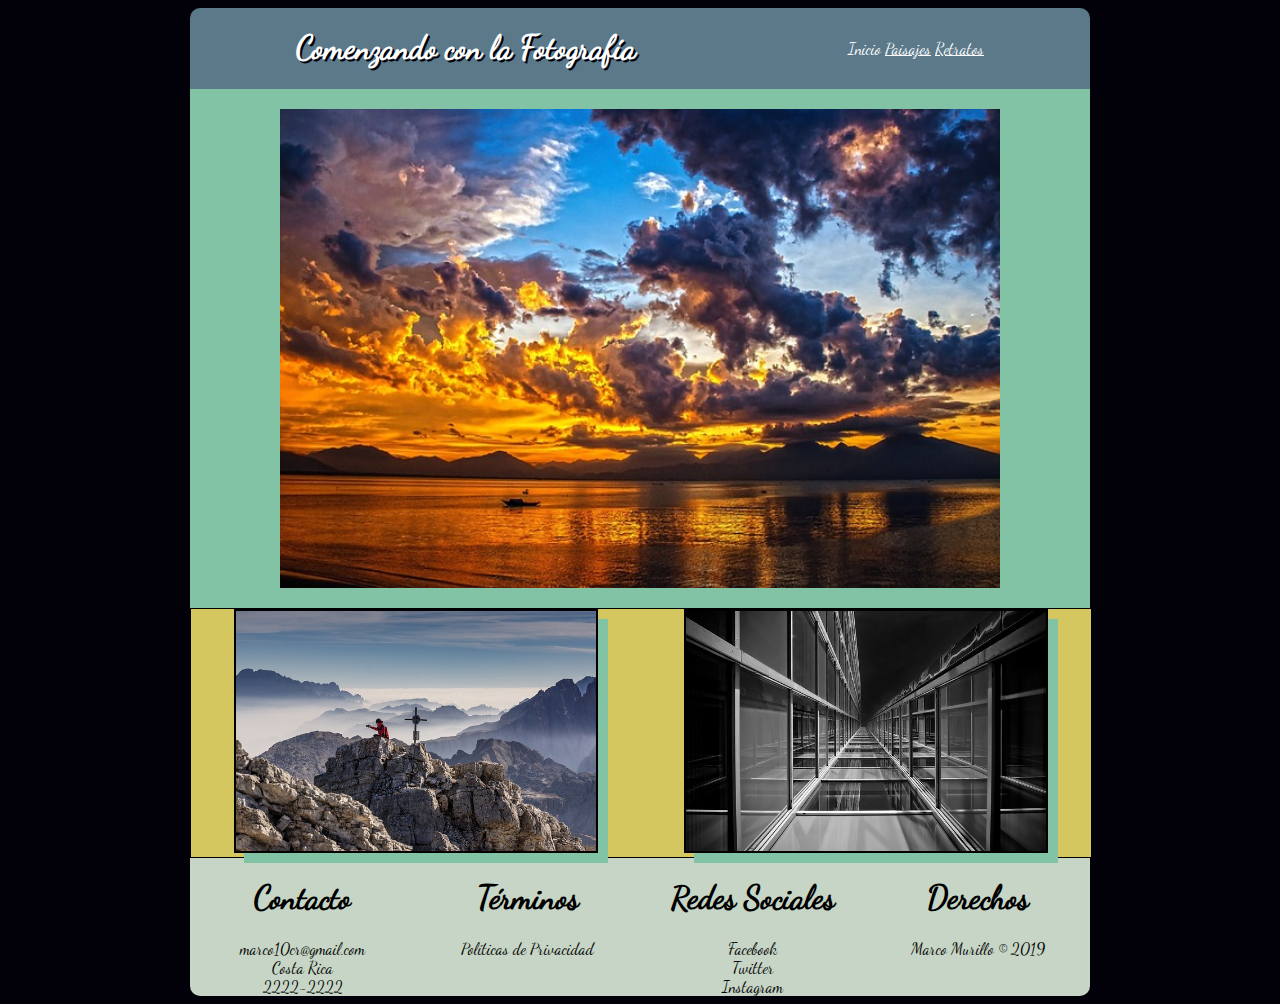
<file: index.html>
<!DOCTYPE html>
<html>
  <head>
    <meta charset="utf-8">
    <meta name="viewport" content="initial-scale=1.0, width=device, user-scalable=no">
    <title>Inicio</title>
    <link rel="stylesheet" href="css/estilos.css">
  </head>
  <body>
    <div id="contenido">
     <header id="head">
      <div>
       <h1 class="titulo">Comenzando con la Fotografía</h1>
      </div>
      <div>
        <a id="pag1" href="index.html">Inicio</a>
        <a href="html1/pag2.html">Paisajes</a>
        <a href="html2/pag3.html">Retratos</a>
      </div>
    </header>
    <section class="body">
      <img src="img/boat.jpg" alt="bote" title="paisaje" width="80%" id="img">
    </section>
    <section class="sec">
      <div class=primera>
      <a href="html/pag2.html"><img src="img/photographer.jpg" id="img1" width="80%"></a>
      </div>
      <div class="segunda">
      <a href="html/pag3.html"><img src="img/architecture.jpg" id="img2" width="80%"></a>
      </div>
    </section>
  </body>
  <footer id="pie">
    <div class="cont">
     <h1>Contacto</h1>
     marco10cr@gmail.com
     <br>
     Costa Rica
     <br>
     2222-2222
     </div>
    <div class="ter">
     <h1>Términos</h1>
     Políticas de Privacidad
     <br>
     <br>
     <br>
     </div>
    <div class="red">
     <h1>Redes Sociales</h1>
     Facebook
     <br>
     Twitter
     <br>
     Instagram
    </div>
    <div class="der">
     <h1>Derechos</h1>
     Marco Murillo &copy 2019
     <br>
     <br>
     <br>
    </div>
  </footer>
    </div>
</html>
</file>
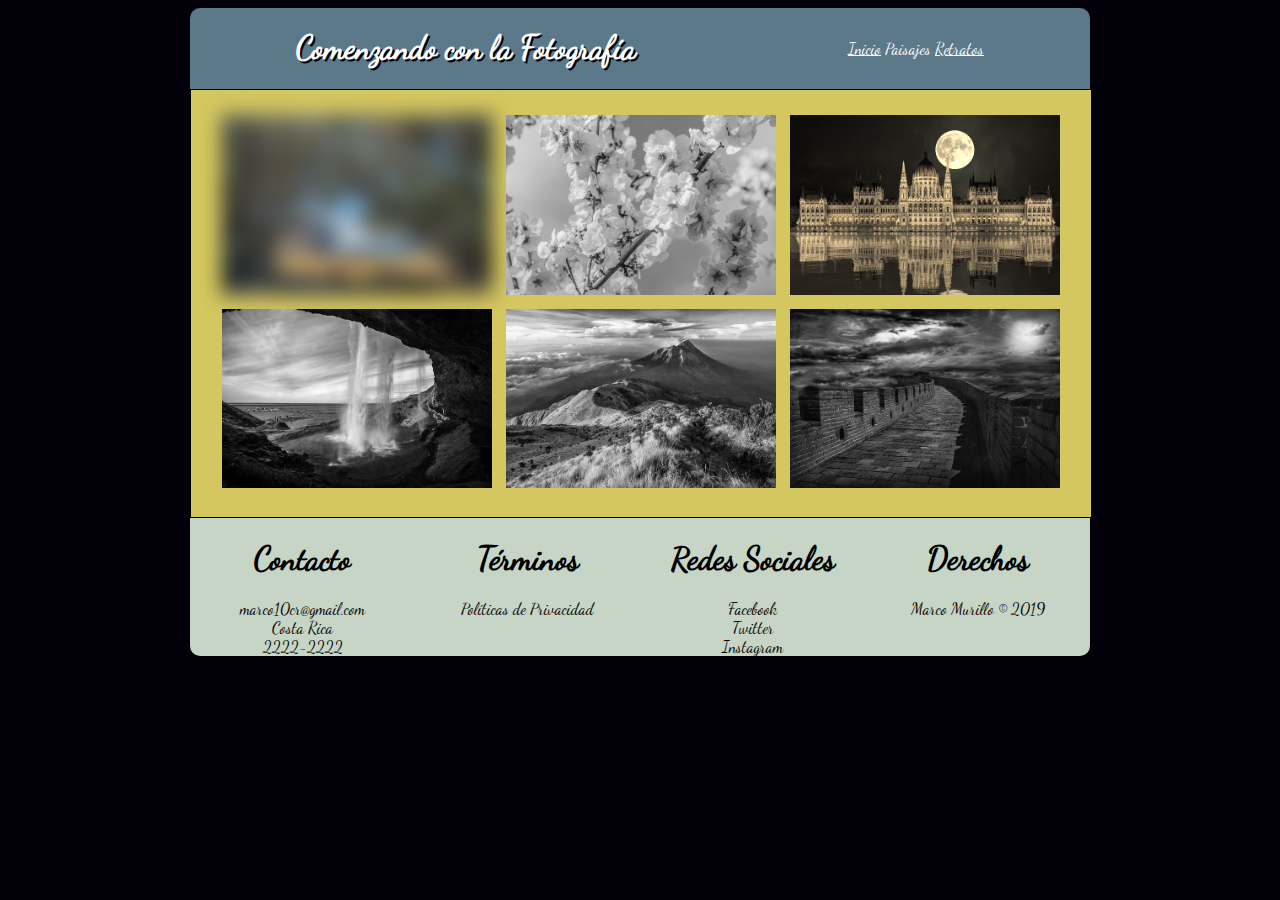
<file: html1/pag2.html>
<!DOCTYPE html>
<html>
  <head>
    <meta charset="utf-8">
    <meta name="viewport" content="initial-scale=1.0, width=device, user-scalable=no">
    <title>Paisajes</title>
    <link rel="stylesheet" href="css/estilos.css">
  </head>
  <body>
    <div id="contenido">
     <header id="head">
      <div class="tit">
       <h1 class="titulo">Comenzando con la Fotografía</h1>
      </div>
      <div class="en">
        <a href="../index.html">Inicio</a>
        <a id="pag2" href="pag2.html">Paisajes</a>
        <a href="../html2/pag3.html">Retratos</a>
      </div>
    </header>
    <section class="sec">
      <div>
      <img class="primera" src="img/beach.jpg" id="img1"></a>
      <img class="segunda" src="img/cherry.jpg" id="img2"></a>
      <img class="tercera" src="img/city.jpg" id="img3"></a>
      <img class="cuarta" src="img/fall.jpg" id="img4"></a>
      <img class="quinta" src="img/landscape.jpg" id="img5"></a>
      <img class="sexta" src="img/wall.jpg" id="img6"></a>
    </div>
    </section>
  </body>
  <footer id="pie">
    <div class="cont">
     <h1>Contacto</h1>
     marco10cr@gmail.com
     <br>
     Costa Rica
     <br>
     2222-2222
     </div>
    <div class="ter">
     <h1>Términos</h1>
     Políticas de Privacidad
     <br>
     <br>
     <br>
     </div>
    <div class="red">
     <h1>Redes Sociales</h1>
     Facebook
     <br>
     Twitter
     <br>
     Instagram
    </div>
    <div class="der">
     <h1>Derechos</h1>
     Marco Murillo &copy 2019
     <br>
     <br>
     <br>
    </div>
  </footer>
    </div>
</html>
</file>
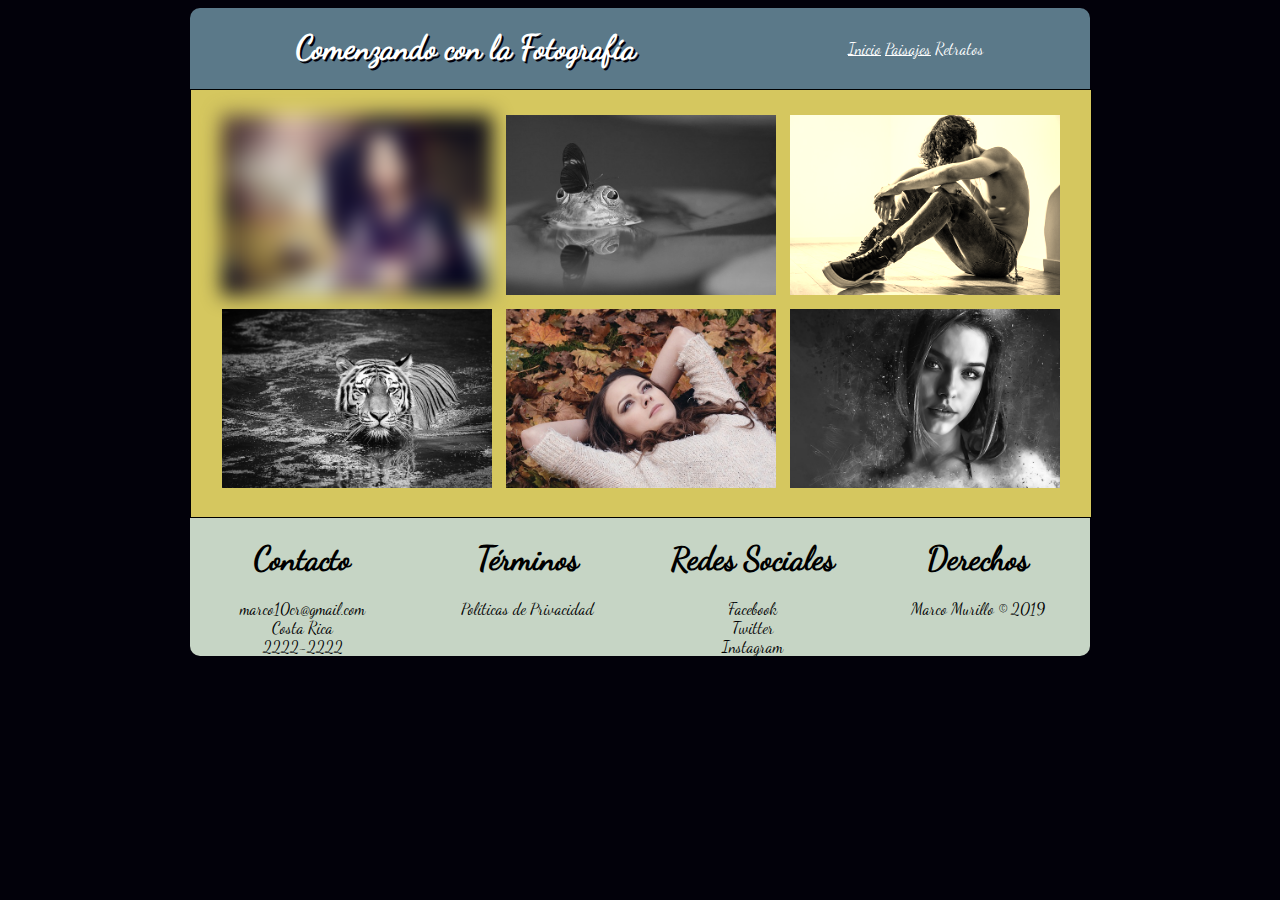
<file: html2/pag3.html>
<!DOCTYPE html>
<html>
  <head>
    <meta charset="utf-8">
    <meta name="viewport" content="initial-scale=1.0, width=device, user-scalable=no">
    <title>Paisajes</title>
    <link rel="stylesheet" href="css/estilos.css">
  </head>
  <body>
    <div id="contenido">
     <header id="head">
      <div class="tit">
       <h1 class="titulo">Comenzando con la Fotografía</h1>
      </div>
      <div class="en">
        <a href="../index.html">Inicio</a>
        <a href="../html1/pag2.html">Paisajes</a>
        <a id="pag3" href="pag3.html">Retratos</a>
      </div>
    </header>
    <section class="sec">
      <div>
      <img class="primera" src="img/beautiful.jpg" id="img1"></a>
      <img class="segunda" src="img/frog.jpg" id="img2"></a>
      <img class="tercera" src="img/lonely.jpg" id="img3"></a>
      <img class="cuarta" src="img/tiger.jpg" id="img4"></a>
      <img class="quinta" src="img/woman.jpg" id="img5"></a>
      <img class="sexta" src="img/woman2.jpg" id="img6"></a>
    </div>
    </section>
  </body>
  <footer id="pie">
    <div class="cont">
     <h1>Contacto</h1>
     marco10cr@gmail.com
     <br>
     Costa Rica
     <br>
     2222-2222
     </div>
    <div class="ter">
     <h1>Términos</h1>
     Políticas de Privacidad
     <br>
     <br>
     <br>
     </div>
    <div class="red">
     <h1>Redes Sociales</h1>
     Facebook
     <br>
     Twitter
     <br>
     Instagram
    </div>
    <div class="der">
     <h1>Derechos</h1>
     Marco Murillo &copy 2019
     <br>
     <br>
     <br>
    </div>
  </footer>
    </div>
</html>
</file>
<file: css/estilos.css>
@font-face
{
  font-family: 'DancingScript-Regular';
  src: url('DancingScript-Regular.otf');
}
body
{
  background-color: #02010a;
  font-family: DancingScript-Regular;
  color: white;
}
a
{
  color: white;
}
header
{
  background: #5b7989;
  border-radius: 10px 10px 0px 0px;
  display: flex;
  justify-content: space-around;
  align-items: center;
  transition: slidein 1s;
  animation: head-animacion 3s;
}
.titulo
{
  font-family: DancingScript-Regular;
  color: white;
  text-shadow: 2px 2px #02010a;
}
#pag1
{
  text-decoration: none;
}
.body
{
  background: #82c3a6;
  display: flex;
  flex-flow: row wrap;
  justify-content: space-around;
  align-items: center;
  padding: 20px 0px;
  width: 100%;
}
.sec
{
  background: #d5c75f;
  border: 1px solid black;
  display: flex;
  flex-direction: row;
  justify-content: space-around;
  align-items: center;
  text-align: center;
  width: 100%;
}
#img1
{
  box-shadow: 10px 10px #82c3a6;
  border: 2px solid black;
  transition: 1s;
}
#img1:hover
{
	transform: rotate(10deg);
}
#img2
{
  box-shadow: 10px 10px #82c3a6;
  border: 2px solid black;
  transition: 1s;
}
#img2:hover
{
	transform: translate(20px,-5px);
}
#contenido
{
margin:0 auto;
width:900px;
}
.primera
{
  width: 50%;
}
.segunda
{
  width: 50%;
}
@media only screen and (max-width: 900px) {

#contenido{
width:100%;
}
.body
{
  flex-direction: column;
}
.sec
{
  flex-direction: column;
}
header{
  display: flex;
  flex-direction: column;
}
.primera
{
  width: 100%;
}
.segunda
{
  width: 100%;
}
}
#pie
{
  background:  #C6d5c5;
  border-radius: 0px 0px 10px 10px;
  display: flex;
  justify-content: space-around;
  align-items: center;
  flex-flow: row wrap;
  width: 100%;
  font-family: DancingScript-Regular;
  color: black;
}
.cont
{
  width: 25%;
  text-align: center;
}
.ter
{
  width: 25%;
  text-align: center;
}
.red
{
  width: 25%;
  text-align: center;
}
.der
{
  width: 25%;
  text-align: center;
}
@media only screen and (max-width: 900px) {

#contenido{
width:100%;
}
.cont
{
  width: 100%;
  text-align: center;
}
.ter
{
  width: 100%;
  text-align: center;
}
.red
{
  width: 100%;
  text-align: center;
}
.der
{
  width: 100%;
  text-align: center;
}
}
@-webkit-keyframes head-animacion {
0% {
margin-top: 150%;
}
60% {
margin-top: -5%;
}
100% {
margin-top: 0%;
}
}
</file>
<file: html1/css/estilos.css>
@font-face
{
  font-family: 'DancingScript-Regular';
  src: url('DancingScript-Regular.otf');
}
body
{
  background-color: #02010a;
  color: white;
  font-family: DancingScript-Regular;
}
a
{
  color: white;
}
header
{
  background: #5b7989;
  border-radius: 10px 10px 0px 0px;
  display: flex;
  justify-content: space-around;
  align-items: center;
  transition: slidein 1s;
  animation: head-animacion 3s;
}
.titulo
{
  font-family: DancingScript-Regular;
  color: white;
  text-shadow: 2px 2px #02010a;
}
#pag2
{
  text-decoration: none;
}
.body
{
  background: #82c3a6;
  display: flex;
  flex-flow: row wrap;
  justify-content: space-around;
  align-items: center;
  padding: 20px 0px;
  width: 100%;
}
.sec img
{
  margin: 5px;
}
.sec
{
  background: #d5c75f;
  border: 1px solid black;
  display: flex;
  flex-flow: row;
  justify-content: space-around;
  align-items: center;
  padding: 20px 0px;
  text-align: center;
  width: 100%;
}
.primera
{
  -webkit-filter:blur(10px);
  filter:blur(10px);
}
.segunda
{
  -webkit-filter:grayscale(100%);
  filter:grayscale(100%);
}
.tercera
{
  -webkit-filter:sepia(90%);
  filter:sepia(90%);
}
.cuarta
{
  -webkit-filter:grayscale(100%);
  filter:grayscale(100%);
}
.sexta
{
  -webkit-filter:grayscale(100%);
  filter:grayscale(100%);
}
#contenido
{
margin:0 auto;
width:900px;
}
.primera
{
  width: 30%;
}
.segunda
{
  width: 30%;
}
.tercera
{
  width: 30%;
}
.cuarta
{
  width: 30%;
}
.quinta
{
  width: 30%;
}
.sexta
{
  width: 30%;
}
@media only screen and (max-width: 900px) {

#contenido{
width:100%;
}
.body
{
  flex-direction: column;
}
.sec
{
  flex-direction: column;
}
header{
  display: flex;
  flex-direction: column;
}
.primera
{
  width: 80%;
}
.segunda
{
  width: 80%;
}
.tercera
{
  width: 80%;
}
.cuarta
{
  width: 80%;
}
.quinta
{
  width: 80%;
}
.sexta
{
  width: 80%;
}
}
#pie
{
  background:  #C6d5c5;
  border-radius: 0px 0px 10px 10px;
  display: flex;
  justify-content: space-around;
  align-items: center;
  flex-flow: row wrap;
  width: 100%;
  font-family: DancingScript-Regular;
  color: black;
}
.cont
{
  width: 25%;
  text-align: center;
}
.ter
{
  width: 25%;
  text-align: center;
}
.red
{
  width: 25%;
  text-align: center;
}
.der
{
  width: 25%;
  text-align: center;
}
@media only screen and (max-width: 900px) {

#contenido{
width:100%;
}
.cont
{
  width: 100%;
  text-align: center;
}
.ter
{
  width: 100%;
  text-align: center;
}
.red
{
  width: 100%;
  text-align: center;
}
.der
{
  width: 100%;
  text-align: center;
}
}
@-webkit-keyframes head-animacion {
0% {
margin-top: 150%;
}
60% {
margin-top: -5%;
}
100% {
margin-top: 0%;
}
}
</file>
<file: html2/css/estilos.css>
@font-face
{
  font-family: 'DancingScript-Regular';
  src: url('DancingScript-Regular.otf');
}
body
{
  background-color: #02010a;
  color: white;
  font-family: DancingScript-Regular;
}
a
{
  color: white;
}
header
{
  background: #5b7989;
  border-radius: 10px 10px 0px 0px;
  display: flex;
  justify-content: space-around;
  align-items: center;
  transition: slidein 1s;
  animation: head-animacion 3s;
}
.titulo
{
  font-family: DancingScript-Regular;
  color: white;
  text-shadow: 2px 2px #02010a;
}
#pag3
{
  text-decoration: none;
}
.body
{
  background: #82c3a6;
  display: flex;
  flex-flow: row wrap;
  justify-content: space-around;
  align-items: center;
  padding: 20px 0px;
  width: 100%;
}
.sec img
{
  margin: 5px;
}
.sec
{
  background: #d5c75f;
  border: 1px solid black;
  display: flex;
  flex-flow: row;
  justify-content: space-around;
  align-items: center;
  padding: 20px 0px;
  text-align: center;
  width: 100%;
}
.primera
{
  -webkit-filter:blur(10px);
  filter:blur(10px);
}
.segunda
{
  -webkit-filter:grayscale(100%);
  filter:grayscale(100%);
}
.tercera
{
  -webkit-filter:sepia(90%);
  filter:sepia(90%);
}
.cuarta
{
  -webkit-filter:grayscale(100%);
  filter:grayscale(100%);
}
.sexta
{
  -webkit-filter:grayscale(100%);
  filter:grayscale(100%);
}
#contenido
{
margin:0 auto;
width:900px;
}
.primera
{
  width: 30%;
}
.segunda
{
  width: 30%;
}
.tercera
{
  width: 30%;
}
.cuarta
{
  width: 30%;
}
.quinta
{
  width: 30%;
}
.sexta
{
  width: 30%;
}
@media only screen and (max-width: 900px) {

#contenido{
width:100%;
}
.body
{
  flex-direction: column;
}
.sec
{
  flex-direction: column;
}
header{
  display: flex;
  flex-direction: column;
}
.primera
{
  width: 80%;
}
.segunda
{
  width: 80%;
}
.tercera
{
  width: 80%;
}
.cuarta
{
  width: 80%;
}
.quinta
{
  width: 80%;
}
.sexta
{
  width: 80%;
}
}
#pie
{
  background:  #C6d5c5;
  border-radius: 0px 0px 10px 10px;
  display: flex;
  justify-content: space-around;
  align-items: center;
  flex-flow: row wrap;
  width: 100%;
  font-family: DancingScript-Regular;
  color: black;
}
.cont
{
  width: 25%;
  text-align: center;
}
.ter
{
  width: 25%;
  text-align: center;
}
.red
{
  width: 25%;
  text-align: center;
}
.der
{
  width: 25%;
  text-align: center;
}
@media only screen and (max-width: 900px) {

#contenido{
width:100%;
}
.cont
{
  width: 100%;
  text-align: center;
}
.ter
{
  width: 100%;
  text-align: center;
}
.red
{
  width: 100%;
  text-align: center;
}
.der
{
  width: 100%;
  text-align: center;
}
}
@-webkit-keyframes head-animacion {
0% {
margin-top: 150%;
}
60% {
margin-top: -5%;
}
100% {
margin-top: 0%;
}
}
</file>
